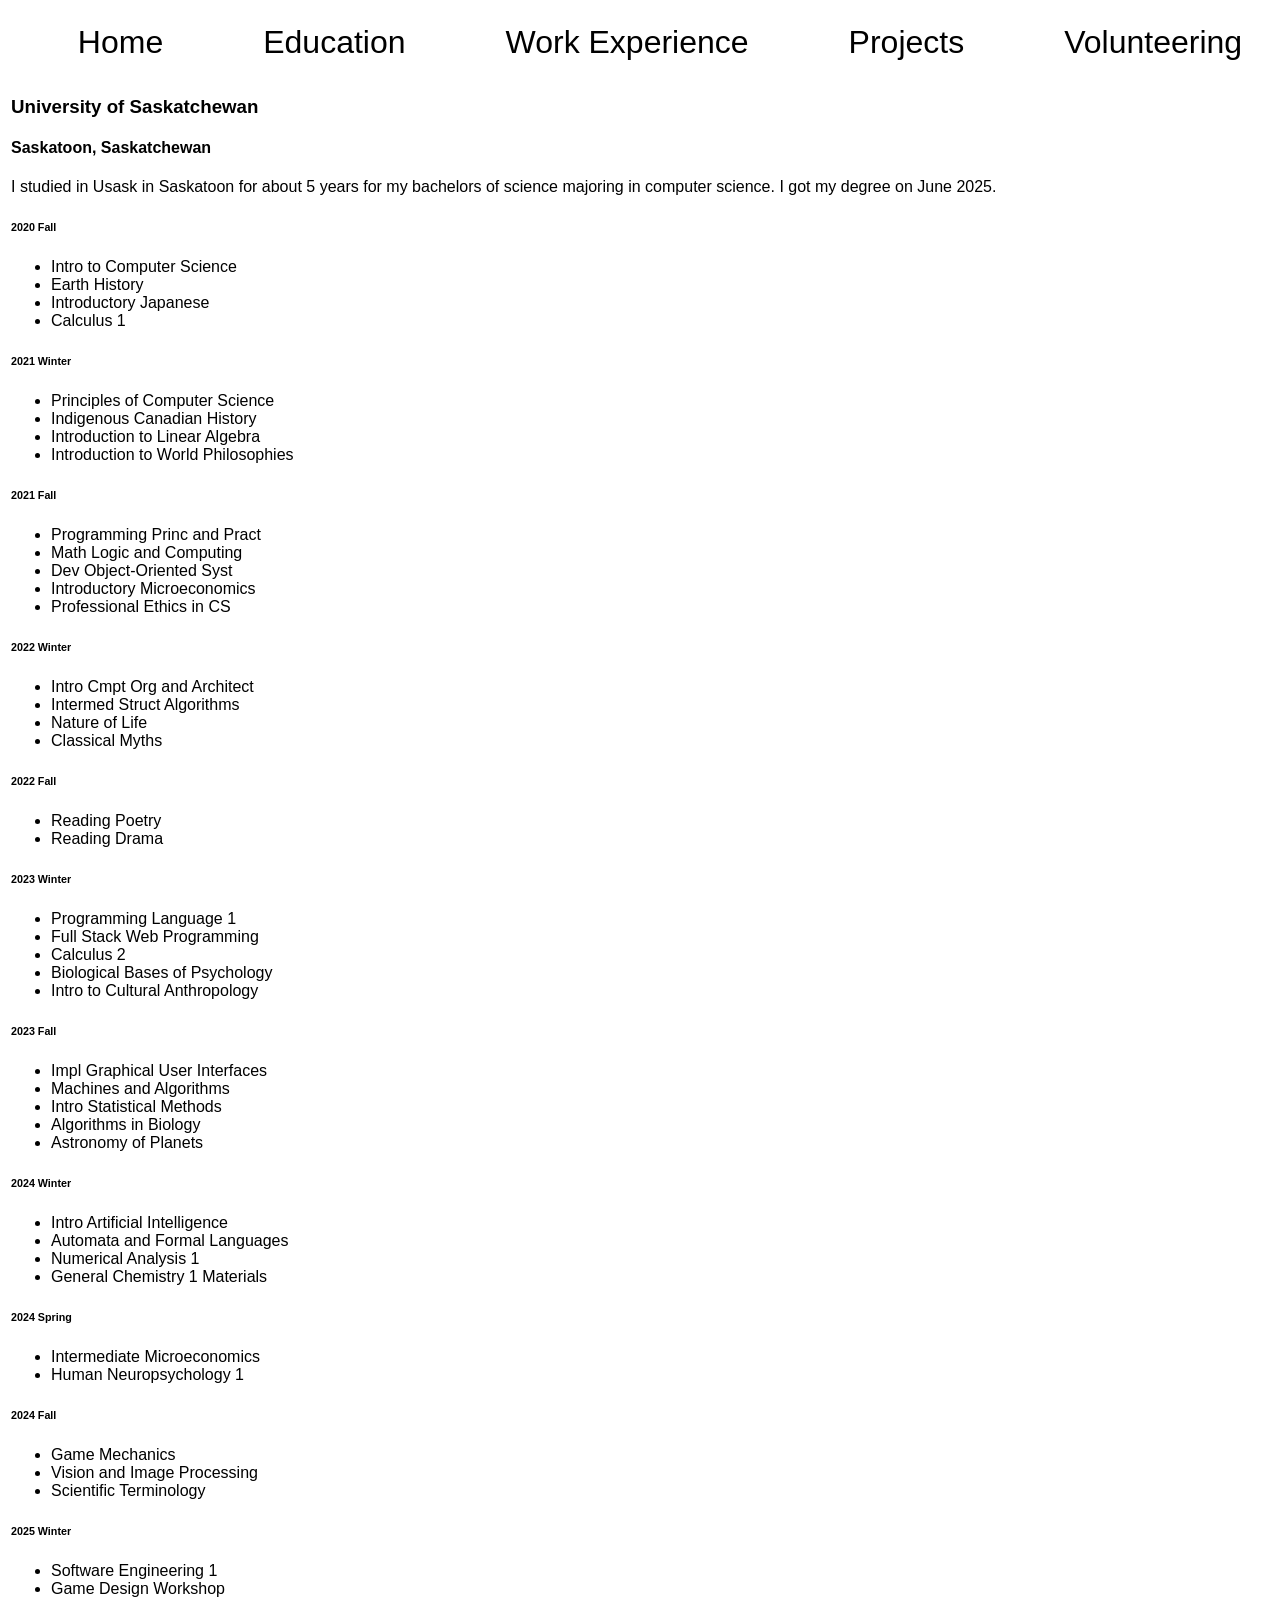
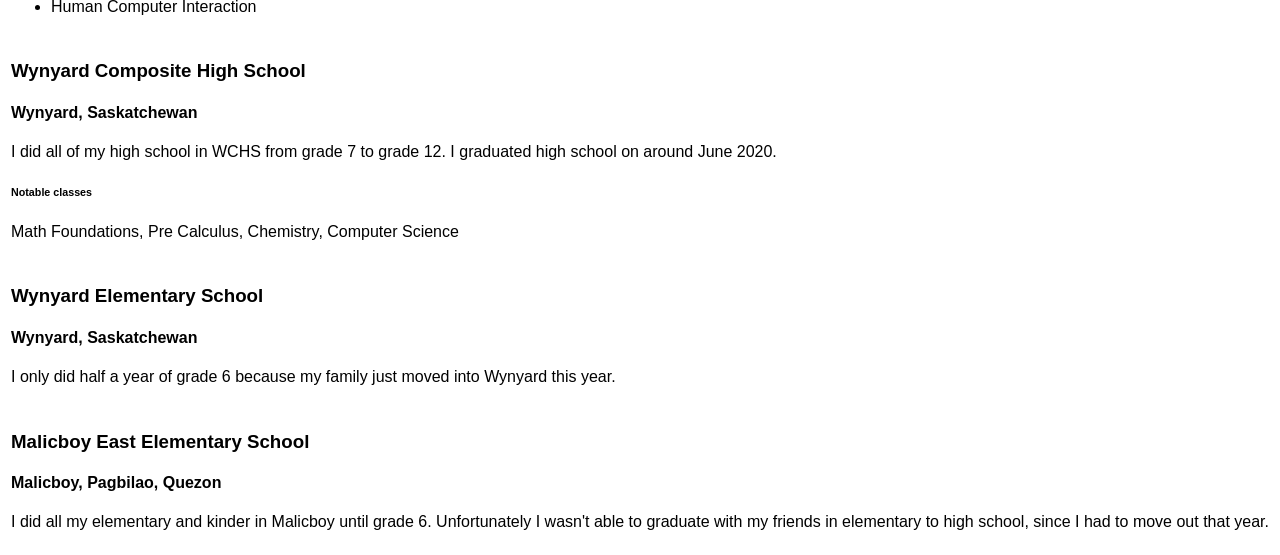
<file: education.html>
<!DOCTYPE html>
<html lang="en">
<head>
    <meta charset="UTF-8">
    <meta name="viewport" content="width=device-width, initial-scale=1.0">
    <title>Education</title>
    <link rel="stylesheet" href="index.css">
    <link rel="stylesheet" href="education.css">
</head>
<body class="page">
    <nav class="nav">
        <ul class="navList">
            <li><a href="index.html" class="navListItems">Home</a></li>
            <li><a href="education.html" class="navListItems">Education</a></li>
            <li><a href="work.html" class="navListItems">Work Experience</a></li>
            <li><a href="project.html" class="navListItems">Projects</a></li>
            <li><a href="volunteer.html" class="navListItems">Volunteering</a></li>
        </ul>
    </nav>
    <div class="content">
        <div>
            <h3>University of Saskatchewan</h3>
            <h4>Saskatoon, Saskatchewan</h4>
            <p>
                I studied in Usask in Saskatoon for about 5 years 
                for my bachelors of science majoring in computer science.
                I got my degree on June 2025.
            </p>
            <div>
                <h6>2020 Fall</h6>
                <ul>
                    <li>Intro to Computer Science</li>
                    <li>Earth History</li>
                    <li>Introductory Japanese</li>
                    <li>Calculus 1</li>
                </ul>
                <h6>2021 Winter</h6>
                <ul>
                    <li>Principles of Computer Science</li>
                    <li>Indigenous Canadian History</li>
                    <li>Introduction to Linear Algebra</li>
                    <li>Introduction to World Philosophies</li>
                </ul>
                <h6>2021 Fall</h6>
                <ul>
                    <li>Programming Princ and Pract</li>
                    <li>Math Logic and Computing</li>
                    <li>Dev Object-Oriented Syst</li>
                    <li>Introductory Microeconomics</li>
                    <li>Professional Ethics in CS</li>
                </ul>
                <h6>2022 Winter</h6>
                <ul>
                    <li>Intro Cmpt Org and Architect</li>
                    <li>Intermed Struct Algorithms</li>
                    <li>Nature of Life</li>
                    <li>Classical Myths</li>
                </ul>
                <h6>2022 Fall</h6>
                <ul>
                    <li>Reading Poetry</li>
                    <li>Reading Drama</li>
                </ul>
                <h6>2023 Winter</h6>
                <ul>
                    <li>Programming Language 1</li>
                    <li>Full Stack Web Programming</li>
                    <li>Calculus 2</li>
                    <li>Biological Bases of Psychology</li>
                    <li>Intro to Cultural Anthropology</li>
                </ul>
                <h6>2023 Fall</h6>
                <ul>
                    <li>Impl Graphical User Interfaces</li>
                    <li>Machines and Algorithms</li>
                    <li>Intro Statistical Methods</li>
                    <li>Algorithms in Biology</li>
                    <li>Astronomy of Planets</li>
                </ul>
                <h6>2024 Winter</h6>
                <ul>
                    <li>Intro Artificial Intelligence</li>
                    <li>Automata and Formal Languages</li>
                    <li>Numerical Analysis 1</li>
                    <li>General Chemistry 1 Materials</li>
                </ul>
                <h6>2024 Spring</h6>
                <ul>
                    <li>Intermediate Microeconomics</li>
                    <li>Human Neuropsychology 1</li>
                </ul>
                <h6>2024 Fall</h6>
                <ul>
                    <li>Game Mechanics</li>
                    <li>Vision and Image Processing</li>
                    <li>Scientific Terminology</li>
                </ul>
                <h6>2025 Winter</h6>
                <ul>
                    <li>Software Engineering 1</li>
                    <li>Game Design Workshop</li>
                    <li>Human Computer Interaction</li>
                </ul>
            </div>
        </div>
        <div>
            <h3>Wynyard Composite High School</h3>
            <h4>Wynyard, Saskatchewan</h4>
            <p>
                I did all of my high school in WCHS from grade 7 to grade 12.
                I graduated high school on around June 2020.
            </p>
            <h6>Notable classes</h6>
                <p>Math Foundations, Pre Calculus, Chemistry, Computer Science</p>
        </div>
        <div>
            <h3>Wynyard Elementary School</h3>
            <h4>Wynyard, Saskatchewan</h4>
            <p>
                I only did half a year of grade 6 because my family
                just moved into Wynyard this year.
            </p>
        </div>
        <div>
            <h3>Malicboy East Elementary School</h3>
            <h4>Malicboy, Pagbilao, Quezon</h4>
            <p>
                I did all my elementary and kinder in Malicboy
                until grade 6. Unfortunately I wasn't able to 
                graduate with my friends in elementary to high school,
                since I had to move out that year.
            </p>
        </div>
    </div>
</body>
</html>
</file>
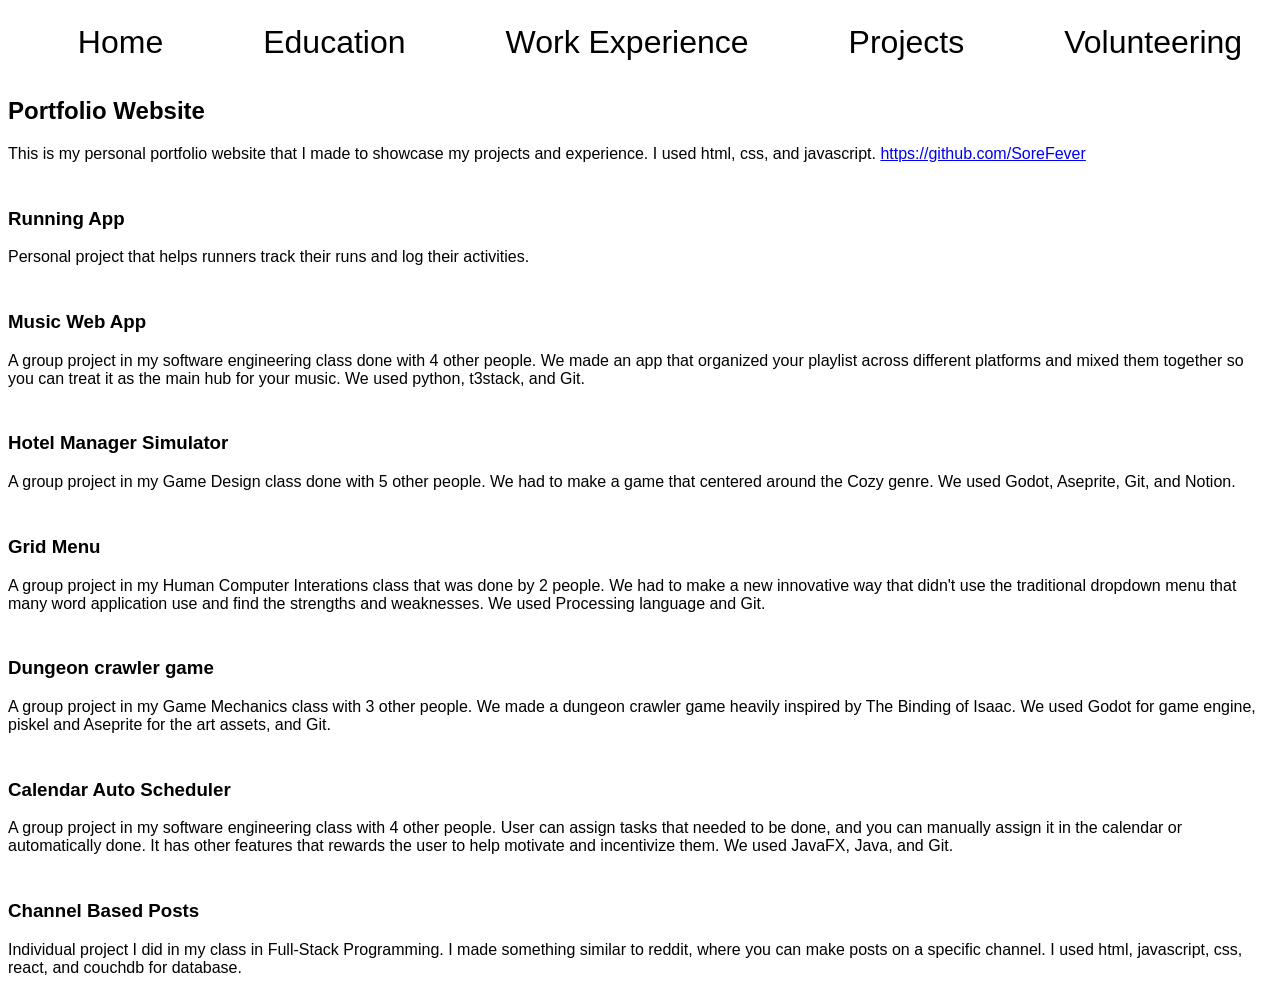
<file: project.html>
<!doctype html>
<html lang="en">
  <head>
    <meta charset="UTF-8" />
    <meta name="viewport" content="width=device-width, initial-scale=1.0" />
    <title>Projects</title>
    <link rel="stylesheet" href="index.css" />
    <link rel="stylesheet" href="project.css" />
  </head>
  <body class="page">
    <nav class="nav">
      <ul class="navList">
        <li><a href="index.html" class="navListItems">Home</a></li>
        <li><a href="education.html" class="navListItems">Education</a></li>
        <li><a href="work.html" class="navListItems">Work Experience</a></li>
        <li><a href="project.html" class="navListItems">Projects</a></li>
        <li><a href="volunteer.html" class="navListItems">Volunteering</a></li>
      </ul>
    </nav>
    <div class="content">
      <div>
        <h2>Portfolio Website</h2>
        <p>
          This is my personal portfolio website that I made to showcase my
          projects and experience. I used html, css, and javascript.
          <a href="https://github.com/SoreFever" >https://github.com/SoreFever</a>
        </p>
      </div>
      <div>
        <h3>Running App</h3>
        <p>
          Personal project that helps runners track their runs and log their
          activities.
        </p>
      </div>
      <div>
        <h3>Music Web App</h3>
        <p>
          A group project in my software engineering class done with 4 other
          people. We made an app that organized your playlist across different
          platforms and mixed them together so you can treat it as the main hub
          for your music. We used python, t3stack, and Git.
        </p>
      </div>
      <div>
        <h3>Hotel Manager Simulator</h3>
        <p>
          A group project in my Game Design class done with 5 other people. We
          had to make a game that centered around the Cozy genre. We used Godot,
          Aseprite, Git, and Notion.
        </p>
      </div>
      <div>
        <h3>Grid Menu</h3>
        <p>
          A group project in my Human Computer Interations class that was done
          by 2 people. We had to make a new innovative way that didn't use the
          traditional dropdown menu that many word application use and find the
          strengths and weaknesses. We used Processing language and Git.
        </p>
      </div>
      <div>
        <h3>Dungeon crawler game</h3>
        <p>
          A group project in my Game Mechanics class with 3 other people. We
          made a dungeon crawler game heavily inspired by The Binding of Isaac.
          We used Godot for game engine, piskel and Aseprite for the art assets,
          and Git.
        </p>
      </div>
      <div>
        <h3>Calendar Auto Scheduler</h3>
        <p>
          A group project in my software engineering class with 4 other people.
          User can assign tasks that needed to be done, and you can manually
          assign it in the calendar or automatically done. It has other features
          that rewards the user to help motivate and incentivize them. We used
          JavaFX, Java, and Git.
        </p>
      </div>
      <div>
        <h3>Channel Based Posts</h3>
        <p>
          Individual project I did in my class in Full-Stack Programming. I made
          something similar to reddit, where you can make posts on a specific
          channel. I used html, javascript, css, react, and couchdb for
          database.
        </p>
      </div>
    </div>
  </body>
</html>
</file>
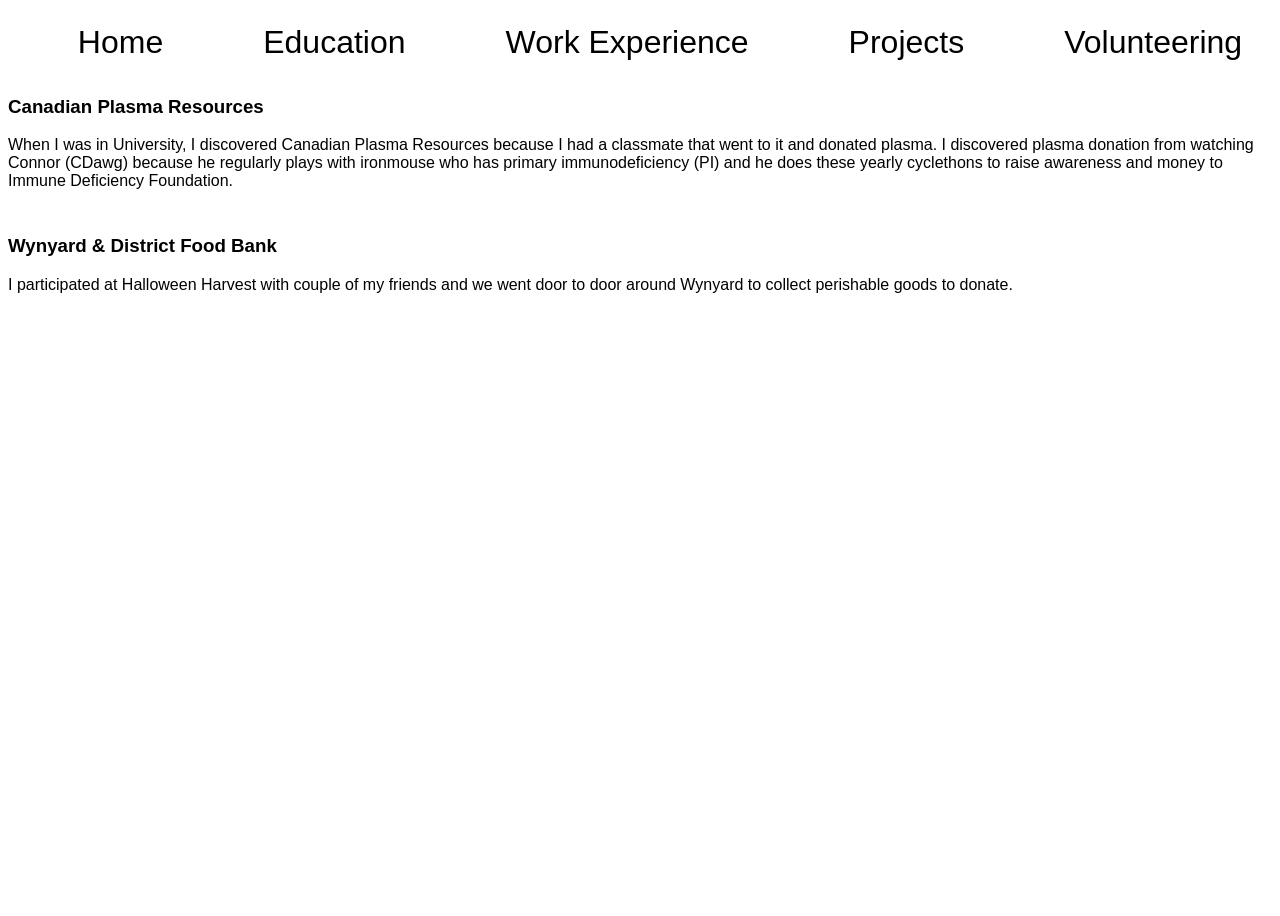
<file: volunteer.html>
<!DOCTYPE html>
<html lang="en">
<head>
    <meta charset="UTF-8">
    <meta name="viewport" content="width=device-width, initial-scale=1.0">
    <title>Volunteer</title>
    <link rel="stylesheet" href="index.css">
    <link rel="stylesheet" href="volunteer.css">
</head>
<body class="page">
    <nav class="nav">
        <ul class="navList">
            <li><a href="index.html" class="navListItems">Home</a></li>
            <li><a href="education.html" class="navListItems">Education</a></li>
            <li><a href="work.html" class="navListItems">Work Experience</a></li>
            <li><a href="project.html" class="navListItems">Projects</a></li>
            <li><a href="volunteer.html" class="navListItems">Volunteering</a></li>
        </ul>
    </nav>
    <div class="content">
        <div>
            <h3>Canadian Plasma Resources</h3>
            <p>
                When I was in University, I discovered Canadian 
                Plasma Resources because I had a classmate that 
                went to it and donated plasma. I discovered plasma 
                donation from watching Connor (CDawg) because he 
                regularly plays with ironmouse who has primary 
                immunodeficiency (PI) and he does these yearly 
                cyclethons to raise awareness and money to Immune 
                Deficiency Foundation.
            </p>
        </div>
        <div>
            <h3>Wynyard & District Food Bank</h3>
            <p>
                I participated at Halloween Harvest with 
                couple of my friends and we went door to door 
                around Wynyard to collect perishable goods to 
                donate. 
            </p>
        </div>
    </div>
</body>
</html>
</file>
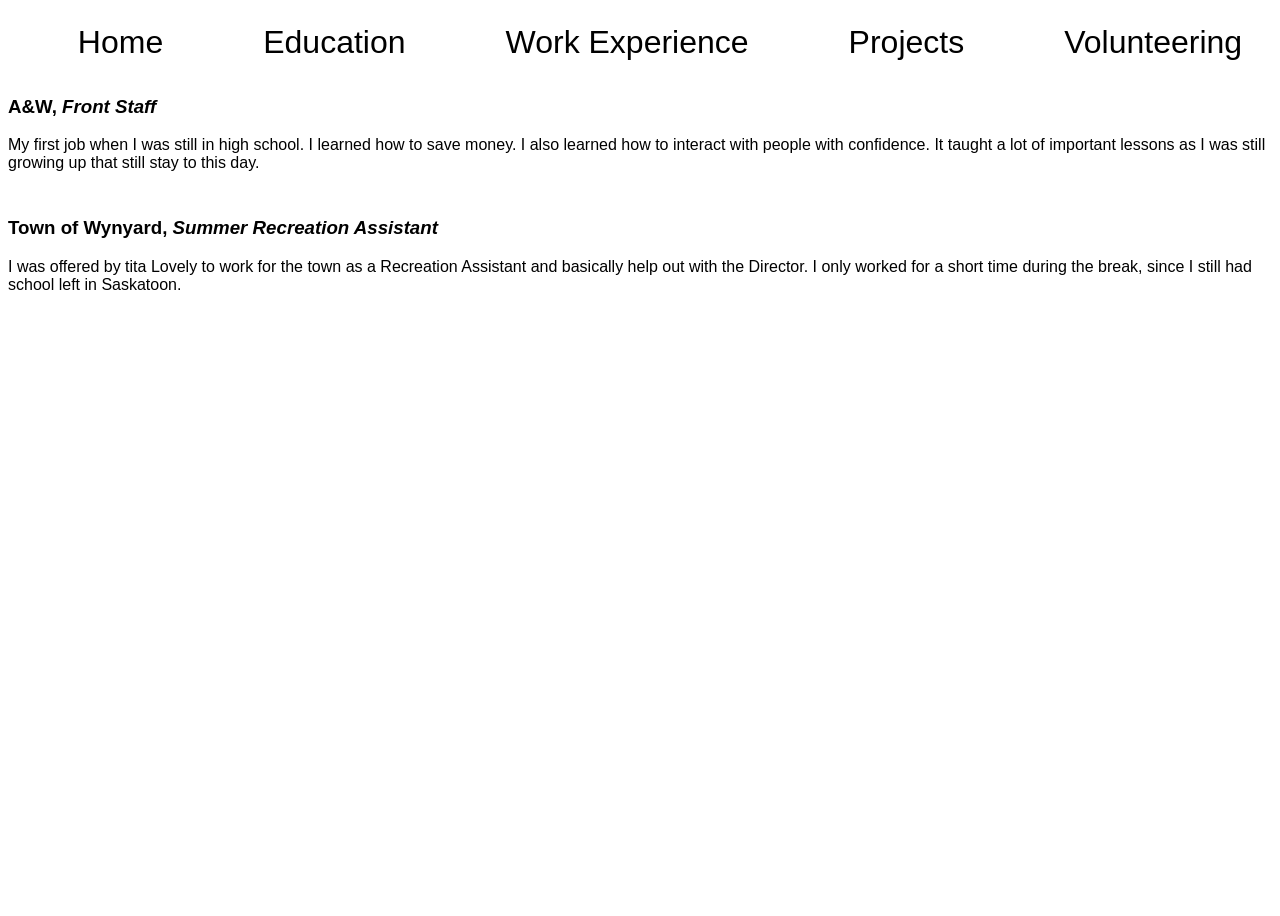
<file: work.html>
<!DOCTYPE html>
<html lang="en">
<head>
    <meta charset="UTF-8">
    <meta name="viewport" content="width=device-width, initial-scale=1.0">
    <title>Work Experience</title>
    <link rel="stylesheet" href="index.css">
    <link rel="stylesheet" href="work.css">
</head>
<body class="page">
    <nav class="nav">
        <ul class="navList">
            <li><a href="index.html" class="navListItems">Home</a></li>
            <li><a href="education.html" class="navListItems">Education</a></li>
            <li><a href="work.html" class="navListItems">Work Experience</a></li>
            <li><a href="project.html" class="navListItems">Projects</a></li>
            <li><a href="volunteer.html" class="navListItems">Volunteering</a></li>
        </ul>
    </nav>
    <div class="content">
        <div>
            <h3>A&W, <em>Front Staff</em></h3>
            <p>
                My first job when I was still in high school.
                I learned how to save money. I also learned 
                how to interact with people with confidence.
                It taught a lot of important lessons as I was 
                still growing up that still stay to this day.
            </p>
        </div>
        <div>
            <h3>Town of Wynyard, <em>Summer Recreation Assistant</em></h3>
            <p>
                I was offered by tita Lovely to work for the town as a 
                Recreation Assistant and basically help out with the 
                Director. I only worked for a short time during the 
                break, since I still had school left in Saskatoon.
            </p>
        </div>
    </div>
</body>
</html>
</file>
<file: index.css>
.page {
    font-family: Arial, Helvetica, sans-serif;
    display: flex;
    flex-direction: column;
    align-items: center;
    min-height: 100vh;
}

.navList {
    display: flex;
    align-items: center;
    list-style: none;
    gap: 100px;
    justify-content: center;
}
.navListItems {
    font-size: xx-large;
    text-decoration: none;
    color: black;
    transition: color 0.3s ease;
}
.navListItems:hover {
    color: red;
}

.content {
    display: flex;
    flex-direction: column;
    align-items: center;
    gap: 10px;
}
</file>
<file: education.css>
.content {
    display: flex;
    flex-direction: column;
    align-items: first baseline;
    gap: 10px;
}
</file>
<file: project.css>
.content {
    display: flex;
    flex-direction: column;
    align-items: first baseline;
    gap: 10px;
}
</file>
<file: volunteer.css>
.content {
    display: flex;
    flex-direction: column;
    align-items: first baseline;
    gap: 10px;
}
</file>
<file: work.css>
.content {
    display: flex;
    flex-direction: column;
    align-items: first baseline;
    gap: 10px;
}
</file>
